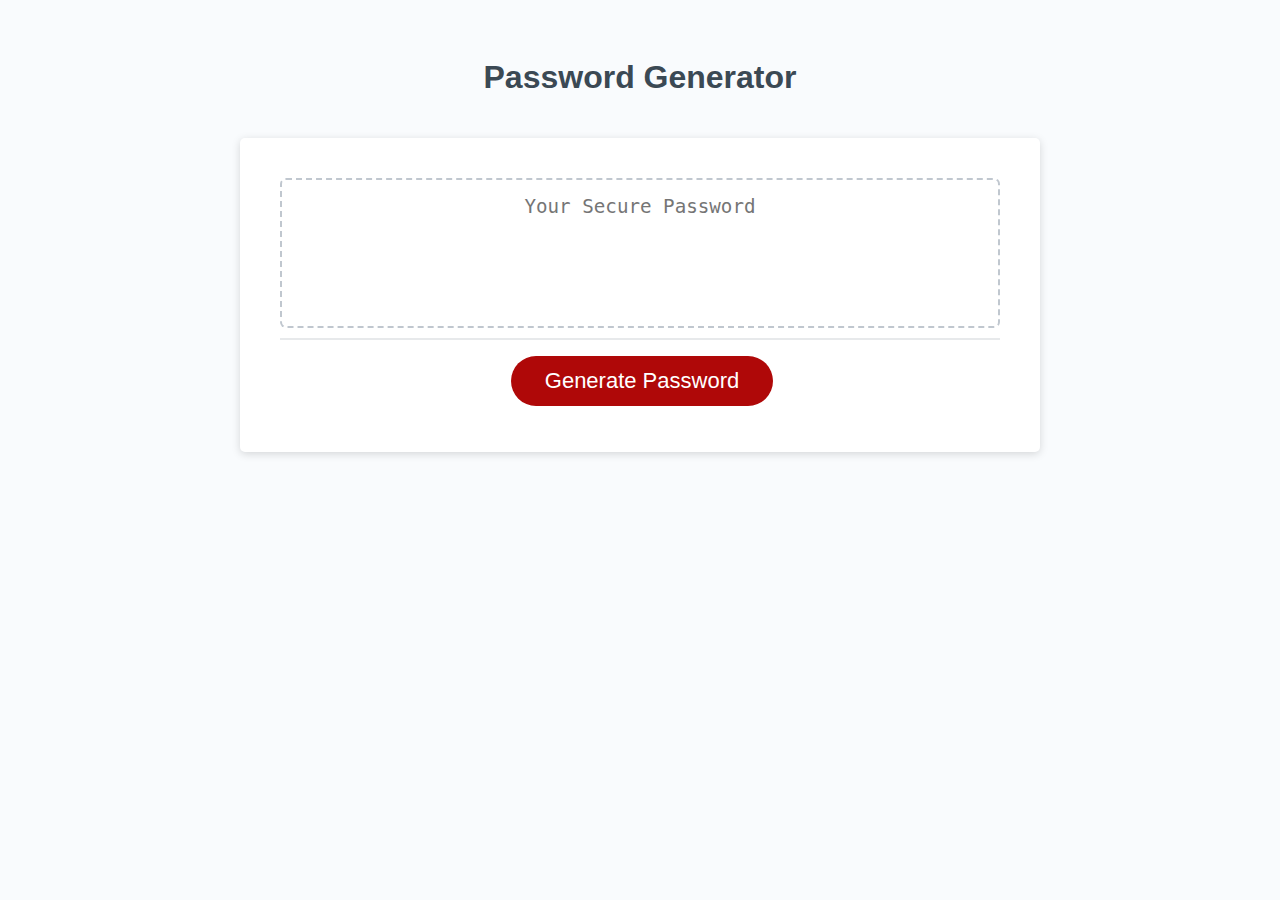
<file: index.html>
<!DOCTYPE html>
<html lang="en">
  <head>
    <meta charset="UTF-8" />
    <meta name="viewport" content="width=device-width, initial-scale=1.0" />
    <meta http-equiv="X-UA-Compatible" content="ie=edge" />
    <title>ACE SECURE PASSWORD</title>
    <link rel="stylesheet" href="./assets/style.css" />
  </head>
  <!-- on button click, displays password to user -->
  <body>
    <div class="wrapper">
      <header>
        <h1>Password Generator</h1>
      </header>
      <div class="card">
        <div class="card-body">
          <textarea
            readonly
            id="password"
            placeholder="Your Secure Password"
            aria-label="Generated Password"
          ></textarea>
        </div>
        <div class="card-footer">
          <button id="generate" class="btn">Generate Password</button>
        </div>
      </div>
    </div>
    <script src="./assets/script.js"></script>
  </body>
</html>
</file>
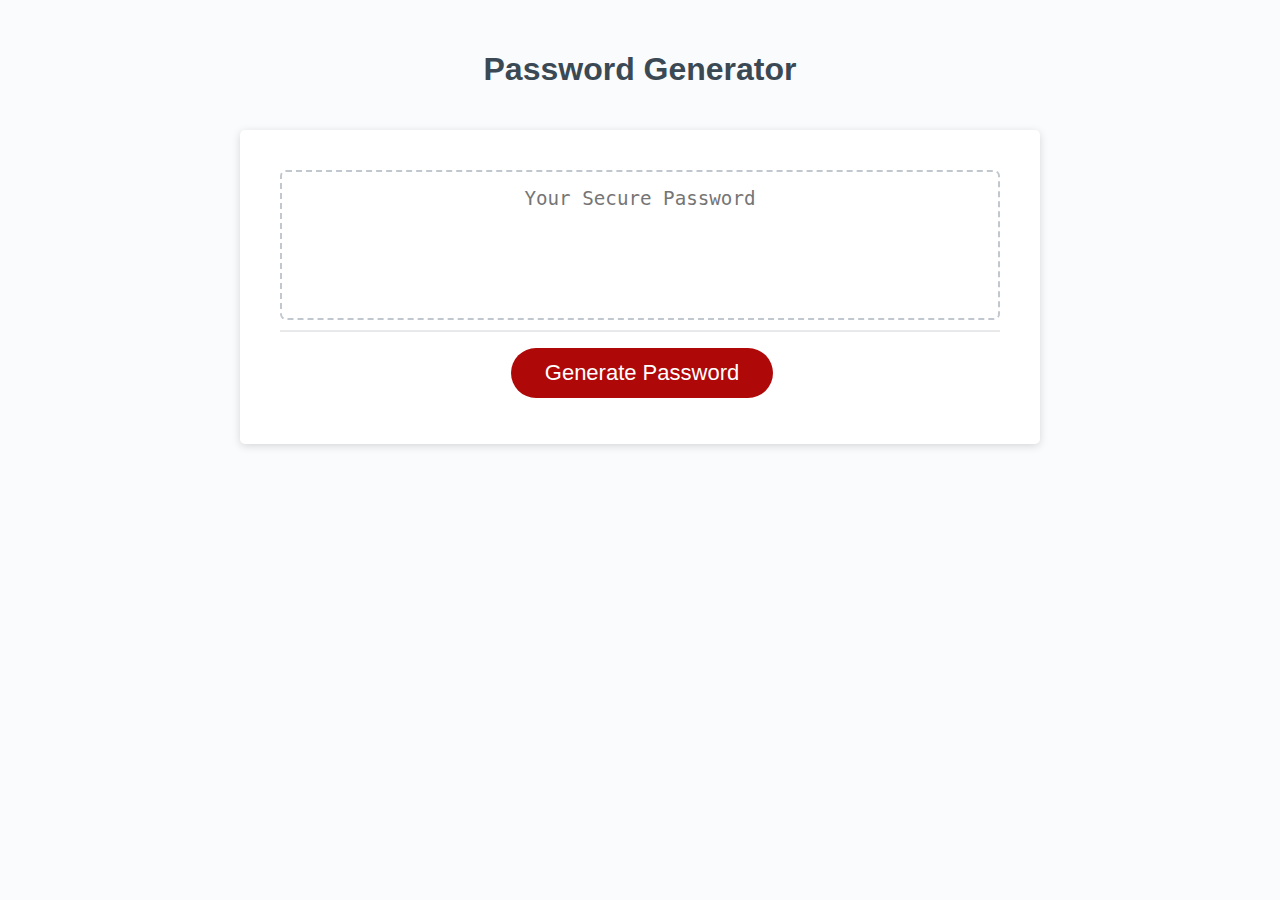
<file: default/index.html>
<!DOCTYPE html>
<html lang="en">
  <head>
    <meta charset="UTF-8" />
    <meta name="viewport" content="width=device-width, initial-scale=1.0" />
    <meta http-equiv="X-UA-Compatible" content="ie=edge" />
    <title>ACE SECURE PASSWORD</title>
    <link rel="stylesheet" href="style.css" />
  </head>
  <!-- on button click, displays password to user -->
  <body>
    <div class="wrapper">
      <header>
        <h1>Password Generator</h1>
      </header>
      <div class="card">
        <div class="card-body">
          <textarea
            readonly
            id="password"
            placeholder="Your Secure Password"
            aria-label="Generated Password"
          ></textarea>
        </div>
        <div class="card-footer">
          <button id="generate" class="btn">Generate Password</button>
        </div>
      </div>
    </div>
    <script src="script.js"></script>
  </body>
</html>
</file>
<file: assets/style.css>
*,
*::before,
*::after {
  box-sizing: border-box;
}

html,S
body,
.wrapper {
  height: 100%;
  margin: 0;
  padding: 0;
}

body {
  font-family: sans-serif;
  background-color: #f9fbfd;
}

.wrapper {
  padding-top: 30px;
  padding-left: 20px;
  padding-right: 20px;
}

header {
  text-align: center;
  padding: 20px;
  padding-top: 0px;
  color: hsl(206, 17%, 28%);
}

.card {
  background-color: hsl(0, 0%, 100%);
  border-radius: 5px;
  border-width: 1px;
  box-shadow: rgba(0, 0, 0, 0.15) 0px 2px 8px 0px;
  color: hsl(206, 17%, 28%);
  font-size: 18px;
  margin: 0 auto;
  max-width: 800px;
  padding: 30px 40px;
}

.card-header::after {
  content: " ";
  display: block;
  width: 100%;
  background: #e7e9eb;
  height: 2px;
}

.card-body {
  min-height: 100px;
}

.card-footer {
  text-align: center;
}

.card-footer::before {
  content: " ";
  display: block;
  width: 100%;
  background: #e7e9eb;
  height: 2px;
}

.card-footer::after {
  content: " ";
  display: block;
  clear: both;
}

.btn {
  border: none;
  background-color: hsl(360, 91%, 36%);
  border-radius: 25px;
  box-shadow: rgba(0, 0, 0, 0.1) 0px 1px 6px 0px rgba(0, 0, 0, 0.2) 0px 1px 1px
    0px;
  color: hsl(0, 0%, 100%);
  display: inline-block;
  font-size: 22px;
  line-height: 22px;
  margin: 16px 16px 16px 20px;
  padding: 14px 34px;
  text-align: center;
  cursor: pointer;
}


/* button[disabled] {
  cursor: default;
  background: #c0c7cf;
} */

.float-right {
  float: right;
}

#password {
  -webkit-appearance: none;
  -moz-appearance: none;
  appearance: none;
  border: none;
  display: block;
  width: 100%;
  padding-top: 15px;
  padding-left: 15px;
  padding-right: 15px;
  padding-bottom: 85px;
  font-size: 1.2rem;
  text-align: center;
  margin-top: 10px;
  margin-bottom: 10px;
  border: 2px dashed #c0c7cf;
  border-radius: 6px;
  resize: none;
  overflow: hidden;
}

.form-control {
  width: 15px;
  height: 5px;
}


@media (max-width: 690px) {
  .btn {
    font-size: 1rem;
    margin: 16px 0px 0px 0px;
    padding: 10px 15px;
  }

  #password {
    font-size: 1rem;
  }
}

@media (max-width: 500px) {
  .btn {
    font-size: 0.8rem;
  }
}
</file>
<file: default/style.css>
*,
*::before,
*::after {
  box-sizing: border-box;
}

html,
body,
.wrapper {
  height: 100%;
  margin: 0;
  padding: 0;
}

body {
  font-family: sans-serif;
  background-color: #f9fbfd;
}

.wrapper {
  padding-top: 30px;
  padding-left: 20px;
  padding-right: 20px;
}

header {
  text-align: center;
  padding: 20px;
  padding-top: 0px;
  color: hsl(206, 17%, 28%);
}

.card {
  background-color: hsl(0, 0%, 100%);
  border-radius: 5px;
  border-width: 1px;
  box-shadow: rgba(0, 0, 0, 0.15) 0px 2px 8px 0px;
  color: hsl(206, 17%, 28%);
  font-size: 18px;
  margin: 0 auto;
  max-width: 800px;
  padding: 30px 40px;
}

.card-header::after {
  content: " ";
  display: block;
  width: 100%;
  background: #e7e9eb;
  height: 2px;
}

.card-body {
  min-height: 100px;
}

.card-footer {
  text-align: center;
}

.card-footer::before {
  content: " ";
  display: block;
  width: 100%;
  background: #e7e9eb;
  height: 2px;
}

.card-footer::after {
  content: " ";
  display: block;
  clear: both;
}

.btn {
  border: none;
  background-color: hsl(360, 91%, 36%);
  border-radius: 25px;
  box-shadow: rgba(0, 0, 0, 0.1) 0px 1px 6px 0px rgba(0, 0, 0, 0.2) 0px 1px 1px
    0px;
  color: hsl(0, 0%, 100%);
  display: inline-block;
  font-size: 22px;
  line-height: 22px;
  margin: 16px 16px 16px 20px;
  padding: 14px 34px;
  text-align: center;
  cursor: pointer;
}

.btn-group {
  padding: 0px;
}

/* button[disabled] {
  cursor: default;
  background: #c0c7cf;
} */

.float-right {
  float: right;
}

#password {
  -webkit-appearance: none;
  -moz-appearance: none;
  appearance: none;
  border: none;
  display: block;
  width: 100%;
  padding-top: 15px;
  padding-left: 15px;
  padding-right: 15px;
  padding-bottom: 85px;
  font-size: 1.2rem;
  text-align: center;
  margin-top: 10px;
  margin-bottom: 10px;
  border: 2px dashed #c0c7cf;
  border-radius: 6px;
  resize: none;
  overflow: hidden;
}

.form-control {
  width: 15px;
  height: 5px;
}


@media (max-width: 690px) {
  .btn {
    font-size: 1rem;
    margin: 16px 0px 0px 0px;
    padding: 10px 15px;
  }

  #password {
    font-size: 1rem;
  }
}

@media (max-width: 500px) {
  .btn {
    font-size: 0.8rem;
  }
}
</file>
